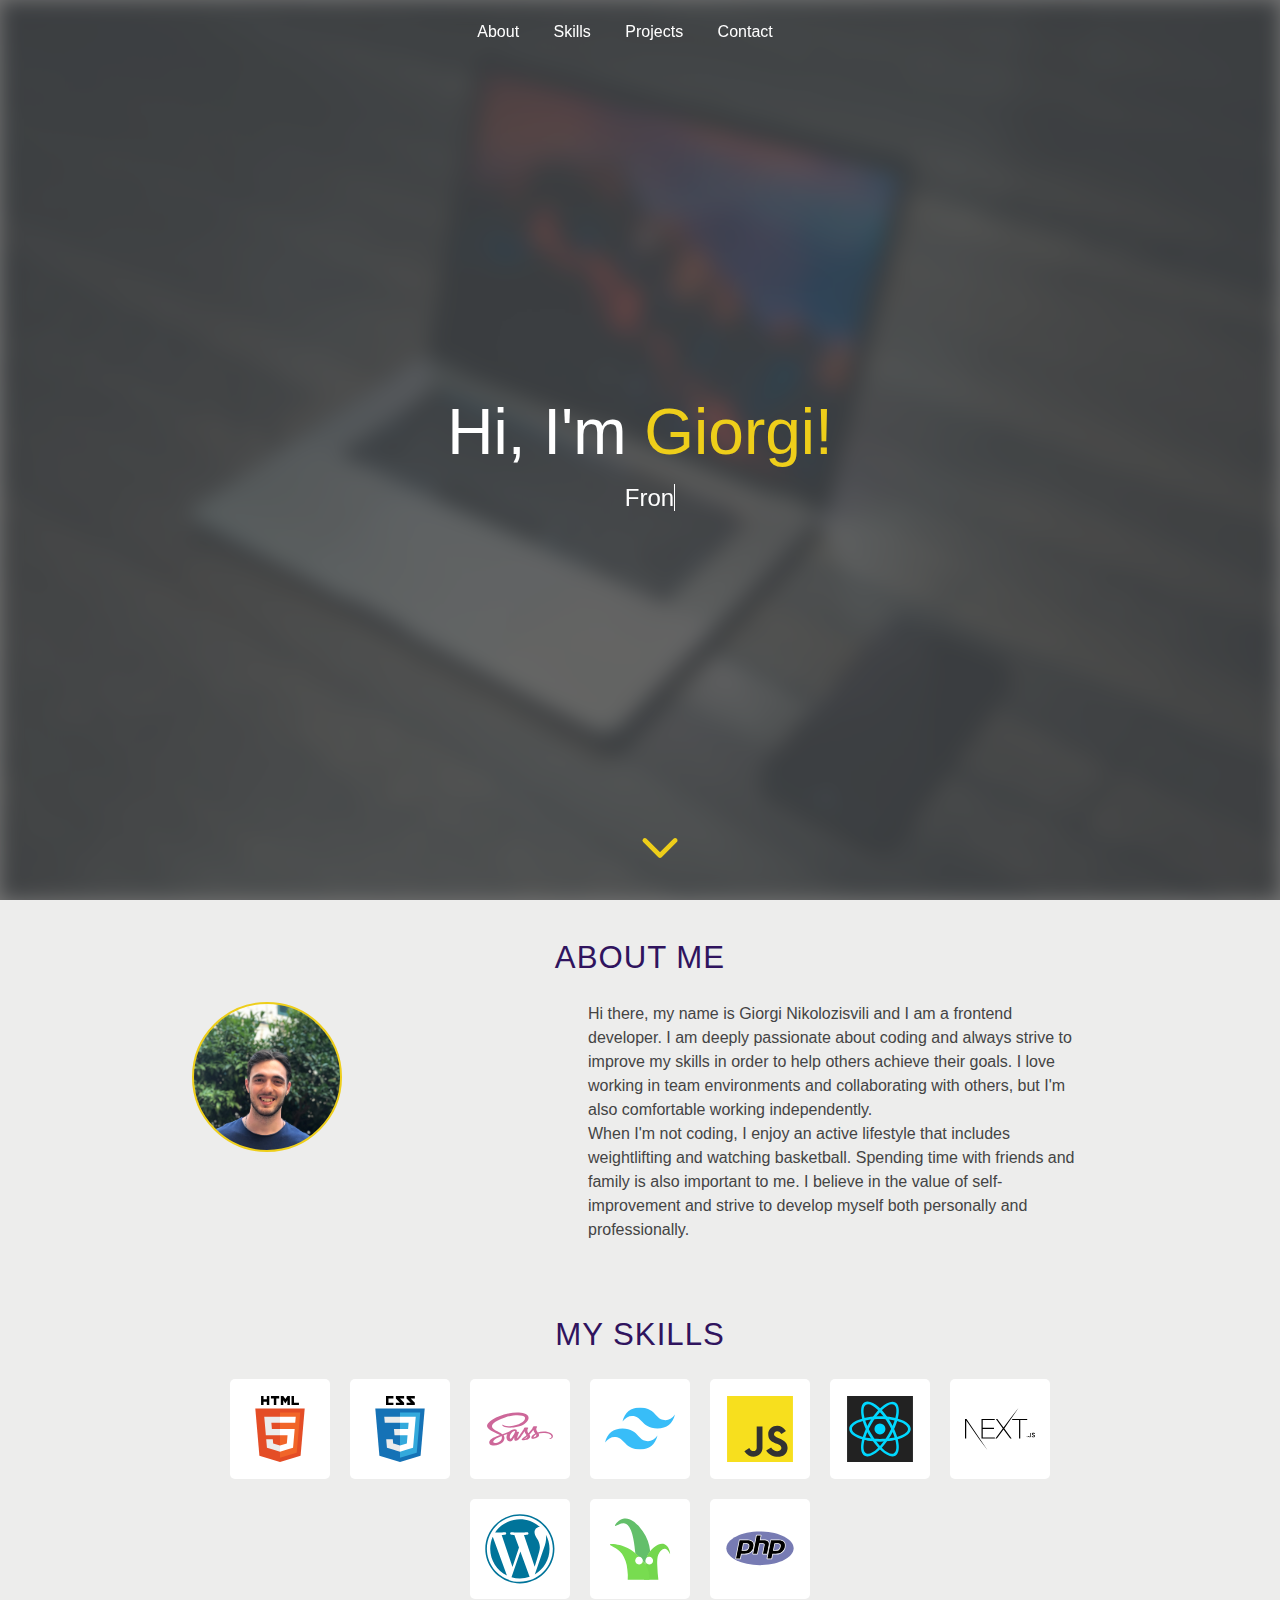
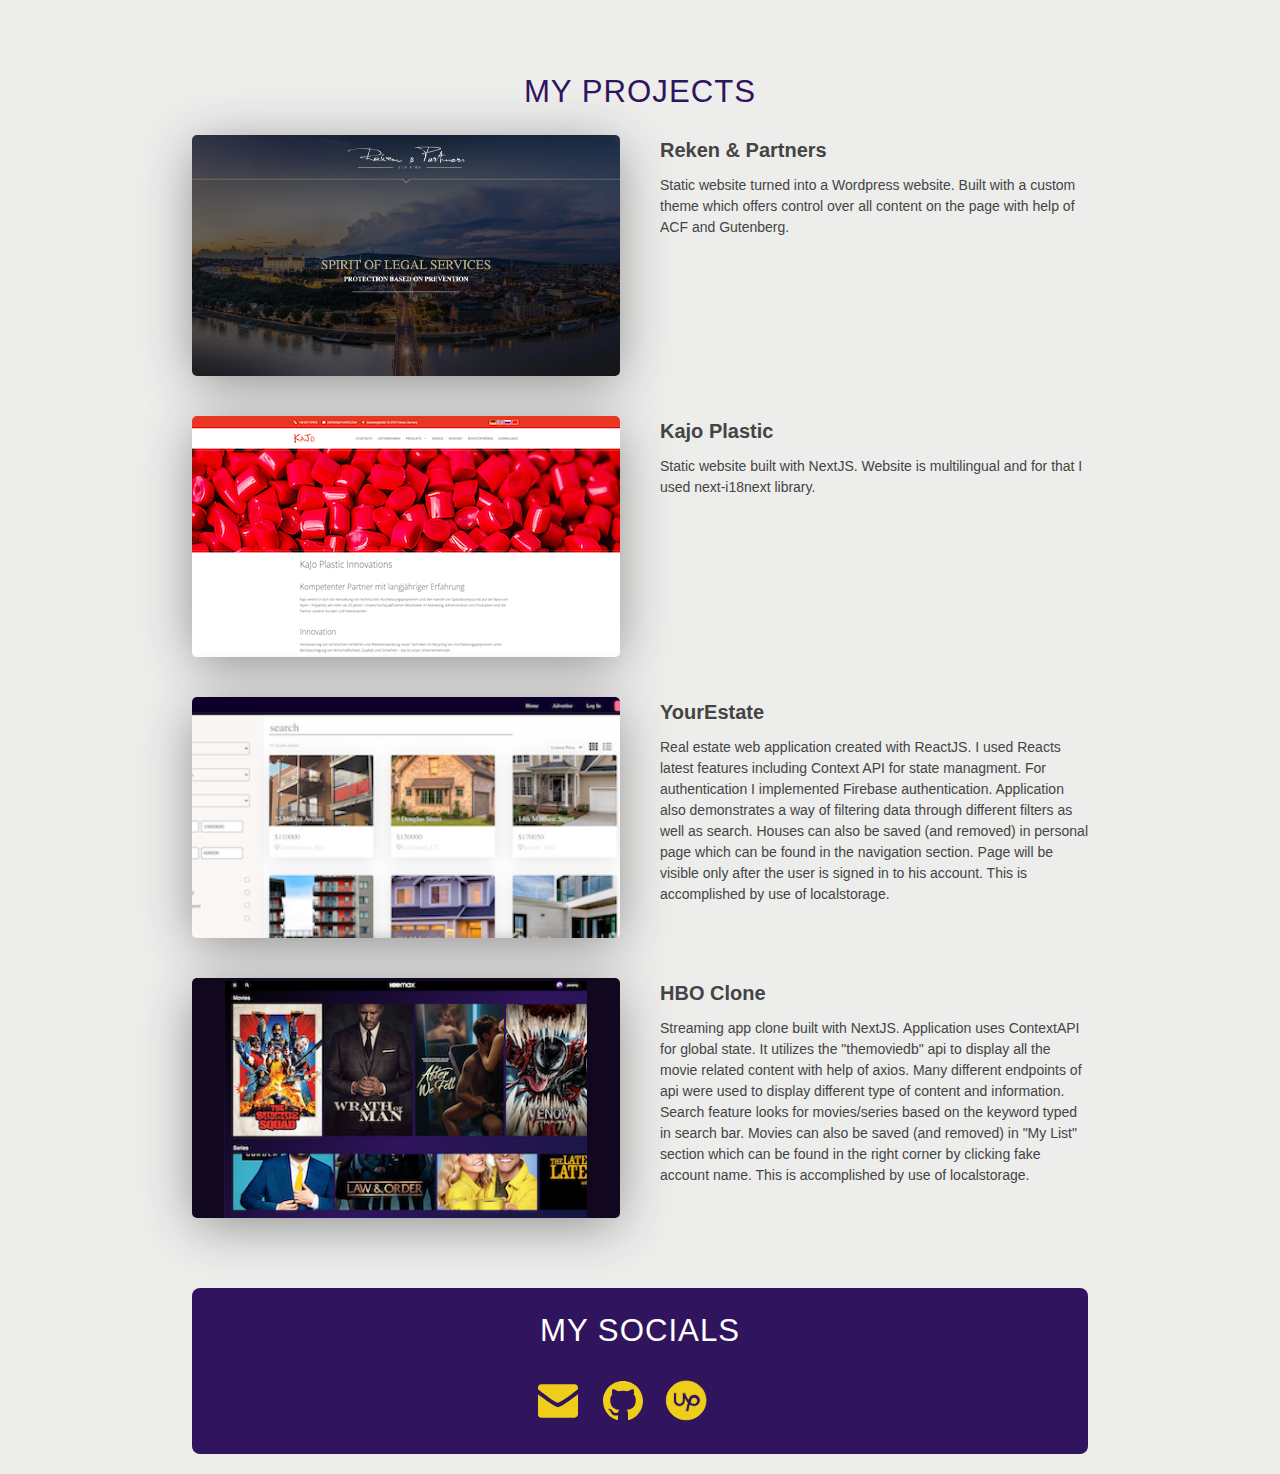
<file: index.html>
<!DOCTYPE html>
<html lang="en">
  <head>
    <meta charset="UTF-8" />
    <meta name="viewport" content="width=device-width,initial-scale=1.0" />
    <title>Giorgi Dev</title>
    <link rel="stylesheet" type="text/css" href="style.css" />
    <link
      rel="stylesheet"
      href="https://pro.fontawesome.com/releases/v5.10.0/css/all.css"
      integrity="sha384-AYmEC3Yw5cVb3ZcuHtOA93w35dYTsvhLPVnYs9eStHfGJvOvKxVfELGroGkvsg+p"
      crossorigin="anonymous"
    />
    <link rel="apple-touch-icon" sizes="180x180" href="apple-touch-icon.png" />
    <link rel="icon" type="image/png" sizes="32x32" href="favicon-32x32.png" />
    <link rel="icon" type="image/png" sizes="16x16" href="favicon-16x16.png" />
    <link rel="manifest" href="/site.webmanifest" />
    <link rel="shortcut icon" type="image/ico" href="favicon.ico" />
  </head>
  <body>
    <div class="wrapper">
      <header class="showcase">
        <div class="navbar">
          <nav>
            <ul>
              <li><a href="#about-me" class="nav-link">About</a></li>
              <li><a href="#skills" class="nav-link">Skills</a></li>
              <li><a href="#projects" class="nav-link">Projects</a></li>
              <li><a href="#contact" class="nav-link">Contact</a></li>
            </ul>
          </nav>
        </div>

        <!-- <div class="react-portfolio-link">
          <a href="https://gionik-portfolio.herokuapp.com/" class="btn">React Portfolio</a>
        </div> -->

        <div class="content">
          <div class="title">
            <h1>Hi, I'm <span class="title-secondery">Giorgi!</span></h1>
          </div>
          <div class="text">
            <h2
              class="typewrite"
              data-period="2000"
              data-type='[ "Front-end Developer.", "React JS Developer.", "Freelancer." ]'
            >
              <span class="wrap"></span>
            </h2>
          </div>
        </div>

        <div class="arrow bounce"></div>

        <div class="header-overlay"></div>
      </header>

      <!-- About ME -->
      <!-- <div class="main-container"> -->
      <section id="about-me" class="block s-container s-container--medium">
        <div class="section-header about-me-header">
          <h2>About Me</h2>
        </div>
        <div class="info-container">
          <div class="portrait"></div>
          <div class="my-info">
            <p>
              Hi there, my name is Giorgi Nikolozisvili and I am a frontend
              developer. I am deeply passionate about coding and always strive
              to improve my skills in order to help others achieve their goals.
              I love working in team environments and collaborating with others,
              but I'm also comfortable working independently.
            </p>
            <p>
              When I'm not coding, I enjoy an active lifestyle that includes
              weightlifting and watching basketball. Spending time with friends
              and family is also important to me. I believe in the value of
              self-improvement and strive to develop myself both personally and
              professionally.
            </p>
          </div>
        </div>
      </section>

      <!-- My Skills -->
      <section id="skills" class="block s-container s-container--medium">
        <div class="section-header skills-header">
          <h2>My Skills</h2>
        </div>
        <div class="skills-list__wrapper">
          <ul class="skills-list">
            <li class="skill">
              <svg
                xmlns="http://www.w3.org/2000/svg"
                xmlns:xlink="http://www.w3.org/1999/xlink"
                viewBox="0 0 63.75 85"
                fill="#fff"
                fill-rule="evenodd"
                stroke="#000"
                stroke-linecap="round"
                stroke-linejoin="round"
              >
                <use xlink:href="#A" x="1.875" y="2.5" />
                <symbol id="A" overflow="visible">
                  <g stroke="none">
                    <path
                      d="M60 15H0l5 57.5L30 80l25-7.5L60 15"
                      fill="#e44d26"
                    />
                    <path
                      d="M7 0v11h3V7h4v4h3V0h-3v4h-4V0zm24 0v11h3V5l2.5 4L39 5v6h3V0h-3l-2.5 3.5L34 0zm13 0v11h9V8h-6V0z"
                      fill="#000"
                    />
                    <path
                      d="M22.366 65.21l-8.214-2.464-.67-7.701-.221-2.545h8l.436 5.009L30 60v7.5zM30 32.5H19.522l.652 7.5H30v7.5h-9.174-8l-.652-7.5-.652-7.5-.652-7.5h8H30z"
                      fill="#ebebeb"
                    />
                    <path
                      d="M51.739 52.5l.435-5 .652-7.5.652-7.5.652-7.5.435-5H30v55l15.179-4.554 5.134-1.54.67-7.701.67-7.701z"
                      fill="#f16529"
                    />
                    <path d="M19 0v3h3.5v8h3V3H29V0z" fill="#000" />
                    <path
                      d="M30 32.5h10.478 8l.652-7.5h-8H30zm9.174 15H30V40h9.826 8l-.652 7.5-.435 5-.221 2.545-.67 7.701-8.214 2.464L30 67.5V60l8.304-2.491.435-5.009z"
                    />
                  </g>
                </symbol>
              </svg>
            </li>
            <li class="skill">
              <svg
                xmlns="http://www.w3.org/2000/svg"
                xmlns:xlink="http://www.w3.org/1999/xlink"
                viewBox="0 0 63.75 85"
                fill="#fff"
                fill-rule="evenodd"
                stroke="#000"
                stroke-linecap="round"
                stroke-linejoin="round"
              >
                <use xlink:href="#B" x="1.875" y="2.5" />
                <symbol id="B" overflow="visible">
                  <g stroke="none">
                    <path
                      d="M60 15H0l5 57.5L30 80l25-7.5L60 15"
                      fill="#1572b6"
                    />
                    <path
                      d="M51.739 52.5l.435-5 .652-7.5.652-7.5.652-7.5.435-5H30v55l15.179-4.554 5.134-1.54.67-7.701.67-7.701z"
                      fill="#33a9dc"
                    />
                    <path
                      d="M22 0h-9v11h9V8h-6V3h6zm13 0v3h-5l5 5v3H25V8h5l-5-5V0zm13 0v3h-5l5 5v3H38V8h5l-5-5V0z"
                      fill="#000"
                    />
                    <path
                      d="M24.933 65.98l-2.567-.77-8.214-2.464-.67-7.701-.221-2.545h8l.436 5.009 2.567.77L30 60v7.5zM11.522 32.5h8 2.5H30V25h-8.63-2.5-8z"
                      fill="#ebebeb"
                    />
                    <path
                      d="M30 60l8.304-2.491.435-5.009.435-5H30V40h9.826l.652-7.5H30V25h11.13 8l-.652 7.5-.652 7.5-.652 7.5-.435 5-.221 2.545-.67 7.701-8.214 2.464L30 67.5V60z"
                    />
                    <path d="M30 47.5h-6.674l-.652-7.5H30z" fill="#ebebeb" />
                  </g>
                </symbol>
              </svg>
            </li>
            <li class="skill">
              <svg
                xmlns="http://www.w3.org/2000/svg"
                xmlns:xlink="http://www.w3.org/1999/xlink"
                viewBox="0 0 170 85"
                fill="#fff"
                fill-rule="evenodd"
                stroke="#000"
                stroke-linecap="round"
                stroke-linejoin="round"
              >
                <use xlink:href="#C" x="5" y="2.5" />
                <symbol id="C" overflow="visible">
                  <path
                    d="M137.773 45.989c-5.582.02-10.433.916-14.495 2.241-1.49-1.968-2.981-3.722-3.244-5.007-.292-1.5-.643-2.416-.292-4.209s1.929-4.345 1.9-4.54-.351-1.111-3.565-1.13-5.991.409-6.312.974-.935 1.851-1.344 3.176c-.555 1.948-6.429 8.904-9.79 12.548-1.081-1.422-2.016-2.669-2.221-3.663-.292-1.5-.643-2.416-.292-4.209s1.929-4.345 1.9-4.54-.351-1.111-3.565-1.13-5.991.409-6.312.974-.672 1.89-1.344 3.176-8.475 12.899-10.521 15.899c-1.052 1.539-1.958 2.767-2.601 3.605 0 0-.029.058-.117.156l-.877 1.111c-.438.546-.906 1.033-1.14 1.033-.175 0-.497-1.403.058-3.312 1.169-4.033 3.945-10.307 3.916-10.522 0-.117.526-1.208-1.812-1.773-2.279-.565-3.098.37-3.302.37s-.351.331-.351.331 2.542-7.053-4.851-7.053c-4.617 0-10.988 3.371-14.145 6.41l-10.755 3.916-5.173 1.89c-.117-.078-.234-.175-.351-.253-8.943-6.371-25.484-10.873-24.782-19.426.263-3.117 1.87-11.301 31.767-21.238 24.607-8.086 44.188-5.845 47.578-.877 4.851 7.092-10.492 20.264-35.917 22.174-9.702.721-14.788-1.773-16.073-2.708-1.344-.974-1.549-1.033-2.046-.838-.818.292-.292 1.169 0 1.676.76 1.325 3.887 3.663 9.177 4.813 4.676 1.013 16.044 1.578 29.809-1.968 15.401-3.975 27.442-15.023 23.906-24.278C96.654.395 73.274-2.703 51.151 2.538 38 5.656 23.738 10.566 13.48 16.957 1.294 24.556-.635 31.161.154 33.928c2.835 9.82 23.146 16.211 31.27 20.946l-1.11.409c-4.062 1.344-19.551 6.742-23.409 12.451-4.384 6.469.701 11.106 4.062 11.73 10.433 1.929 21.159-1.539 26.916-7.268s5.056-13.172 2.396-16.581a.44.44 0 0 0-.117-.117l3.185-1.247c2.075-.818 4.121-1.578 5.874-2.202-.994 1.812-1.724 3.975-2.075 7.092-.438 3.663 1.812 8.417 4.764 10.288 1.315.818 2.864.838 3.858.838 3.449 0 4.998-1.909 6.722-4.17 2.104-2.767 4.004-5.982 4.004-5.982s-2.367 8.69 4.062 8.69c2.338 0 4.705-2.026 5.757-3.059 0 .019.058-.039.175-.175l.38-.409v-.039c.935-1.091 3.039-3.566 6.166-7.677 4.033-5.3 7.92-11.925 7.92-11.925s.351 1.617 1.549 4.306c.701 1.578 2.163 3.312 3.332 4.988-.935.877-1.52 1.364-1.52 1.364l.029.02c-.76.663-1.578 1.383-2.484 2.085-3.185 2.533-6.985 5.436-7.511 6.274-.614.994-.468 1.715.701 2.299.847.429 2.367.487 3.916.429 2.864-.136 4.88-.604 5.874-.896 1.549-.37 3.361-.935 5.056-1.773 3.127-1.539 5.027-3.741 4.851-6.644-.088-1.598-.877-3.195-1.841-4.696.292-.273.555-.545.847-.818 4.939-4.813 8.767-10.093 8.767-10.093s.351 1.617 1.549 4.306c.585 1.364 1.783 2.845 2.835 4.287-4.647 2.513-7.511 5.436-8.534 7.346-1.841 3.546-.409 5.144 2.309 5.514 1.227.175 2.981-.214 4.267-.585 1.637-.351 3.565-.955 5.407-1.851 3.127-1.539 6.137-3.683 5.962-6.586-.088-1.325-.614-2.63-1.344-3.897 3.945-1.091 9.031-1.695 15.518-1.189 13.911 1.091 16.658 6.878 16.132 9.314s-3.448 3.761-4.413 4.17-1.286.546-1.198.838c.117.429.584.409 1.403.331 1.14-.136 7.306-1.968 7.569-6.449.438-5.728-7.745-11.983-22.211-11.925zM30.46 70.111c-4.618 3.351-11.047 4.618-13.823 3.546-2.981-1.15-1.812-6.099 3.858-9.645 3.448-2.163 7.891-4.17 10.842-5.397l2.864-1.15c.205-.078.321-.117.321-.117h0l.701-.292c2.075 5.066.088 9.528-4.764 13.055zm33.608-15.237c-1.607 2.611-4.968 9.294-7.014 8.924-1.753-.312-2.835-5.378-.351-10.385 1.257-2.514 3.916-5.514 5.465-6.683 2.513-1.87 5.29-2.494 5.962-1.734.847.994-3.069 8.242-4.062 9.879zm27.734 8.846c-.672.234-1.315.39-1.607.273-.204-.078.292-.39.292-.39s3.478-2.494 4.851-3.624l2.718-2.319v.253c0 2.981-4.325 4.988-6.254 5.806zm21.392-3.254c-.497-.234-.409-1.013 1.257-3.449.643-.955 2.163-2.553 4.764-4.092.292.624.497 1.227.468 1.793-.029 3.76-4.062 5.163-6.488 5.748z"
                    fill="#cd6799"
                    stroke="none"
                  />
                </symbol>
              </svg>
            </li>
            <li class="skill">
              <svg
                xmlns="http://www.w3.org/2000/svg"
                fill="none"
                viewBox="0 0 54 33"
              >
                <g clip-path="url(#prefix__clip0)">
                  <path
                    fill="#38bdf8"
                    fill-rule="evenodd"
                    d="M27 0c-7.2 0-11.7 3.6-13.5 10.8 2.7-3.6 5.85-4.95 9.45-4.05 2.054.513 3.522 2.004 5.147 3.653C30.744 13.09 33.808 16.2 40.5 16.2c7.2 0 11.7-3.6 13.5-10.8-2.7 3.6-5.85 4.95-9.45 4.05-2.054-.513-3.522-2.004-5.147-3.653C36.756 3.11 33.692 0 27 0zM13.5 16.2C6.3 16.2 1.8 19.8 0 27c2.7-3.6 5.85-4.95 9.45-4.05 2.054.514 3.522 2.004 5.147 3.653C17.244 29.29 20.308 32.4 27 32.4c7.2 0 11.7-3.6 13.5-10.8-2.7 3.6-5.85 4.95-9.45 4.05-2.054-.513-3.522-2.004-5.147-3.653C23.256 19.31 20.192 16.2 13.5 16.2z"
                    clip-rule="evenodd"
                  />
                </g>
                <defs>
                  <clipPath id="prefix__clip0">
                    <path fill="#fff" d="M0 0h54v32.4H0z" />
                  </clipPath>
                </defs>
              </svg>
            </li>
            <li>
              <svg
                xmlns="http://www.w3.org/2000/svg"
                xmlns:xlink="http://www.w3.org/1999/xlink"
                viewBox="0 0 85 85"
                fill="#fff"
                fill-rule="evenodd"
                stroke="#000"
                stroke-linecap="round"
                stroke-linejoin="round"
              >
                <use xlink:href="#Z" x="2.5" y="2.5" />
                <symbol id="Z" overflow="visible">
                  <g stroke="none">
                    <path fill="#f7df1e" d="M0 0h80v80H0z" />
                    <path
                      d="M36 63V37h7v26c0 10-14 16-22 4l6-4c3 6 9 4 9 0zm30-17c-4-5.5-9-3-9 .5C57 52 73.5 51 73.5 63c-.5 14-20 13.5-26 3l6-3.5C58 69.5 66 67 66 63c-.5-7-16-3.5-16-16.5-.5-10 14.5-15.5 21.5-4L66 46"
                      fill="#323232"
                    />
                  </g>
                </symbol>
              </svg>
            </li>
            <li class="skill">
              <svg
                xmlns="http://www.w3.org/2000/svg"
                xmlns:xlink="http://www.w3.org/1999/xlink"
                viewBox="0 0 85 85"
                fill="#fff"
                fill-rule="evenodd"
                stroke="#000"
                stroke-linecap="round"
                stroke-linejoin="round"
              >
                <use xlink:href="#D" x="2.5" y="2.5" />
                <symbol id="D" overflow="visible">
                  <g stroke="none">
                    <path fill="#222" d="M0 0h80v80H0z" />
                    <g fill="#00d8ff">
                      <circle cx="39.937" cy="39.951" r="6.689" />
                      <path
                        d="M2.667 40c0-8.495 16.651-15.333 37.333-15.333S77.334 31.506 77.334 40 60.683 55.334 40 55.334 2.667 48.495 2.667 40zM6 40c0-6.648 15.164-12 34-12s34 5.352 34 12-15.164 12-34 12S6 46.648 6 40z"
                      />
                      <path
                        d="M21.335 7.669c7.357-4.247 21.604 6.753 31.946 24.665s12.744 35.751 5.388 39.998-21.604-6.753-31.946-24.665-12.744-35.751-5.388-39.998zm1.667 2.887C28.759 7.232 40.976 17.688 50.394 34s12.365 32.121 6.608 35.445S39.027 62.313 29.609 46 17.244 13.88 23.002 10.556z"
                      />
                      <path
                        d="M58.669 7.67c7.357 4.247 4.954 22.087-5.388 39.998S28.692 76.581 21.335 72.334s-4.954-22.087 5.388-39.998S51.312 3.423 58.669 7.67zm-1.667 2.887c5.757 3.324 2.81 19.132-6.608 35.445S28.759 72.771 23.002 69.447s-2.81-19.132 6.608-35.445S51.245 7.233 57.002 10.557z"
                      />
                    </g>
                  </g>
                </symbol>
              </svg>
            </li>
            <li class="skill">
              <svg
                height="1509"
                preserveAspectRatio="xMidYMid"
                viewBox="0 0 512 308.883"
                width="2500"
                xmlns="http://www.w3.org/2000/svg"
              >
                <path
                  d="m120.81 80.561h96.568v7.676h-87.716v57.767h82.486v7.675h-82.486v63.423h88.722v7.675h-97.574zm105.22 0h10.26l45.467 63.423 46.473-63.424 63.211-80.56-103.85 150.65 53.515 74.127h-10.663l-48.686-67.462-48.888 67.462h-10.461l53.917-74.128zm118.898 7.676v-7.677h110.048v7.676h-50.699v136.54h-8.852v-136.539zm-344.928-7.677h11.065l152.58 228.323-63.053-84.107-91.338-133.308-.402 133.31h-8.852zm454.084 134.224c-1.809 0-3.165-1.4-3.165-3.212 0-1.81 1.356-3.212 3.165-3.212 1.83 0 3.165 1.401 3.165 3.212s-1.335 3.212-3.165 3.212zm8.698-8.45h4.737c.064 2.565 1.937 4.29 4.693 4.29 3.079 0 4.823-1.854 4.823-5.325v-21.99h4.823v22.011c0 6.252-3.617 9.853-9.603 9.853-5.62 0-9.473-3.493-9.473-8.84zm25.384-.28h4.78c.409 2.953 3.294 4.828 7.45 4.828 3.875 0 6.717-2.005 6.717-4.764 0-2.371-1.809-3.794-5.921-4.764l-4.005-.97c-5.62-1.316-8.181-4.032-8.181-8.602 0-5.54 4.521-9.227 11.303-9.227 6.308 0 10.916 3.686 11.196 8.925h-4.694c-.452-2.867-2.95-4.657-6.567-4.657-3.81 0-6.35 1.833-6.35 4.635 0 2.22 1.635 3.493 5.683 4.441l3.423.841c6.373 1.488 9 4.075 9 8.753 0 5.95-4.607 9.68-11.97 9.68-6.89 0-11.52-3.558-11.864-9.12z"
                />
              </svg>
            </li>
            <li class="skill">
              <svg
                xmlns="http://www.w3.org/2000/svg"
                xmlns:xlink="http://www.w3.org/1999/xlink"
                viewBox="0 0 124 124"
                fill="#fff"
                fill-rule="evenodd"
                stroke="#000"
                stroke-linecap="round"
                stroke-linejoin="round"
              >
                <use xlink:href="#E" x=".5" y=".5" />
                <symbol id="E" overflow="visible">
                  <path
                    d="M8.708 61.26c0 20.802 12.089 38.779 29.619 47.298L13.258 39.872c-2.916 6.536-4.55 13.769-4.55 21.388zm88.032-2.652c0-6.495-2.333-10.993-4.334-14.494-2.664-4.329-5.161-7.995-5.161-12.324 0-4.831 3.664-9.328 8.825-9.328.233 0 .454.029.681.042-9.35-8.566-21.807-13.796-35.489-13.796-18.36 0-34.513 9.42-43.91 23.688l3.382.063c5.497 0 14.006-.667 14.006-.667 2.833-.167 3.167 3.994.337 4.329 0 0-2.847.335-6.015.501L48.2 93.547l11.501-34.493-8.188-22.434c-2.83-.166-5.511-.501-5.511-.501-2.832-.166-2.5-4.496.332-4.329 0 0 8.679.667 13.843.667 5.496 0 14.006-.667 14.006-.667 2.835-.167 3.168 3.994.337 4.329 0 0-2.853.335-6.015.501l18.992 56.494 5.242-17.517c2.272-7.269 4.001-12.49 4.001-16.989zm-34.556 7.249l-15.768 45.819a52.55 52.55 0 0 0 14.846 2.141 52.5 52.5 0 0 0 17.452-2.979c-.141-.225-.269-.464-.374-.724zm45.192-29.811c.226 1.674.354 3.471.354 5.404 0 5.333-.996 11.328-3.996 18.824l-16.053 46.413c15.624-9.111 26.133-26.038 26.133-45.426.001-9.137-2.333-17.729-6.438-25.215zM61.262 0C27.483 0 0 27.481 0 61.26s27.483 61.263 61.262 61.263 61.265-27.48 61.265-61.263S95.04 0 61.262 0zm0 119.715c-32.23 0-58.453-26.223-58.453-58.455S29.031 2.809 61.262 2.809s58.45 26.221 58.45 58.451-26.221 58.455-58.45 58.455z"
                    fill="#00749a"
                    fill-rule="nonzero"
                    stroke="none"
                  />
                </symbol>
              </svg>
            </li>
            <li>
              <svg
                width="32"
                height="32"
                viewBox="0 0 32 32"
                xmlns="http://www.w3.org/2000/svg"
              >
                <path
                  fill="#63bf6a"
                  d="M4.574 5.463c.262.4 2.5-1.608 4.454-1.161c2.061.472 4.014 3.724 4.848 13.7a40.18 40.18 0 0 1 3.541 3.61q.53.614 1.013 1.22a11.847 11.847 0 0 1 .229-1.4a12.3 12.3 0 0 1 1.981-4.4A19.151 19.151 0 0 0 17.272 7.9c-1.03-1.445-4.6-6.478-8.546-5.843c-2.544.408-4.426 2.997-4.152 3.406"
                />
                <path
                  fill="#74d74d"
                  d="M24.4 30a69.25 69.25 0 0 1-.5-6.449c-.094-3.232.1-4.541.9-5.756c.193-.295 1.288-1.975 2.58-1.863c1.466.128 2.213 2.414 2.362 2.337c.175-.09-.36-3.543-2.532-4.431c-2.6-1.063-6.312 2.07-7.8 5.154a12.223 12.223 0 0 0-.857 2.81a32.555 32.555 0 0 0-.71 8.2Z"
                />
                <path
                  fill="#78dc50"
                  d="M2.238 13.935c.145-.447 2.468-.259 4.54.293c2.5.666 7 2.344 11.651 8.606A12.544 12.544 0 0 1 20.279 30h-9.893a21.875 21.875 0 0 0-.175-4.62a14.9 14.9 0 0 0-2.459-7.158c-2.311-3.063-5.697-3.722-5.514-4.287"
                />
                <path
                  fill="#fff"
                  d="M17.3 21.323a1.753 1.753 0 1 1-.513-1.24a1.748 1.748 0 0 1 .513 1.24m4.675 0a1.753 1.753 0 1 1-.513-1.24a1.748 1.748 0 0 1 .513 1.24"
                />
              </svg>
            </li>
            <li>
              <svg
                xmlns="http://www.w3.org/2000/svg"
                height="64"
                viewBox="0 0 32 32"
                width="64"
              >
                <defs>
                  <clipPath id="E">
                    <path
                      d="M11.52 162C11.52 81.677 135.307 16.56 288 16.56S564.48 81.677 564.48 162 440.693 307.44 288 307.44 11.52 242.322 11.52 162"
                    />
                  </clipPath>
                  <radialGradient
                    cx="0"
                    cy="0"
                    fx="0"
                    fy="0"
                    gradientTransform="matrix(363.05789,0,0,-363.05789,177.52002,256.30713)"
                    gradientUnits="userSpaceOnUse"
                    id="B"
                    r="1"
                    spreadMethod="pad"
                  >
                    <stop offset="0" stop-color="#aeb2d5" />
                    <stop offset=".3" stop-color="#aeb2d5" />
                    <stop offset=".75" stop-color="#484c89" />
                    <stop offset="1" stop-color="#484c89" />
                  </radialGradient>
                  <clipPath id="F"><path d="M0 324h576V0H0v324z" /></clipPath>
                  <clipPath id="G"><path d="M0 324h576V0H0v324z" /></clipPath>
                </defs>
                <g transform="matrix(.05787 0 0 -.057079 -.666665 24.945283)">
                  <g clip-path="url(#A)">
                    <path
                      d="M11.52 162C11.52 81.677 135.307 16.56 288 16.56S564.48 81.677 564.48 162 440.693 307.44 288 307.44 11.52 242.322 11.52 162"
                      fill="url(#B)"
                    />
                  </g>
                  <g clip-path="url(#C)">
                    <path
                      d="M288 27.36c146.73 0 265.68 60.28 265.68 134.64S434.73 296.64 288 296.64 22.32 236.36 22.32 162 141.27 27.36 288 27.36"
                      fill="#777bb3"
                    />
                  </g>
                  <g clip-path="url(#D)">
                    <path
                      d="M161.734 145.307c12.065 0 21.072 2.225 26.77 6.61 5.638 4.34 9.532 11.862 11.573 22.353 1.903 9.806 1.178 16.653-2.154 20.348-3.407 3.774-10.773 5.688-21.893 5.688h-19.28l-10.69-55h15.673zM98.67 77.557c-.895 0-1.745.4-2.314 1.092a3 3 0 0 0-.63 2.48l28.328 145.75a3 3 0 0 0 2.945 2.427h61.054c19.188 0 33.47-5.2 42.447-15.487 9.025-10.33 11.812-24.772 8.283-42.92-1.436-7.394-3.906-14.26-7.34-20.41-3.44-6.155-7.984-11.85-13.51-16.93-6.616-6.192-14.104-10.682-22.236-13.324-8.003-2.607-18.28-3.93-30.548-3.93h-24.722l-7.06-36.322a3 3 0 0 0-2.944-2.428H98.67z"
                    />
                    <path
                      d="M159.224 197.307h16.808c13.42 0 18.083-2.945 19.667-4.7 2.628-2.914 3.124-9.058 1.435-17.767-1.898-9.75-5.416-16.663-10.458-20.545-5.162-3.974-13.554-5.988-24.94-5.988H149.7l9.523 49zm28.83 35H127a6 6 0 0 1-5.889-4.855L92.783 81.7a6 6 0 0 1 5.889-7.144h31.75a6 6 0 0 1 5.89 4.855l6.588 33.895h22.25c12.582 0 23.174 1.372 31.48 4.077 8.54 2.775 16.4 7.48 23.354 13.984 5.752 5.292 10.5 11.232 14.08 17.657s6.17 13.594 7.668 21.302c3.715 19.104.697 34.402-8.97 45.466-9.572 10.958-24.614 16.514-44.706 16.514m-45.633-90h19.313c12.8 0 22.336 2.41 28.6 7.234s10.492 12.875 12.688 24.157c2.1 10.832 1.144 18.476-2.87 22.93s-12.06 6.68-24.12 6.68h-21.754l-11.856-61m45.633 84c18.367 0 31.766-4.82 40.188-14.46s10.957-23.098 7.597-40.375c-1.383-7.117-3.722-13.624-7.015-19.52s-7.602-11.293-12.922-16.184c-6.34-5.933-13.383-10.16-21.133-12.68-7.75-2.525-17.62-3.782-29.62-3.782h-27.196l-7.53-38.75h-31.75L127 226.307h61.055"
                      fill="#fff"
                    />
                    <path
                      d="M311.583 116.307c-.896 0-1.745.4-2.314 1.092s-.802 1.6-.63 2.48l12.53 64.49c1.192 6.133.898 10.535-.827 12.395-1.056 1.137-4.228 3.044-13.607 3.044h-22.702l-15.755-81.072a3 3 0 0 0-2.945-2.428h-31.5a3 3 0 0 0-2.945 3.572l28.328 145.75a3 3 0 0 0 2.945 2.427h31.5a3 3 0 0 0 2.945-3.572l-6.836-35.178h24.422c18.605 0 31.22-3.28 38.57-10.028 7.5-6.884 9.827-17.89 6.947-32.72l-13.18-67.825a3 3 0 0 0-2.945-2.428h-32z"
                    />
                    <path
                      d="M293.66 271.057h-31.5a6 6 0 0 1-5.89-4.855l-28.328-145.75a6 6 0 0 1 5.89-7.144h31.5a6 6 0 0 1 5.89 4.855l15.283 78.645h20.23c9.363 0 11.328-2 11.407-2.086.568-.61 1.315-3.44.082-9.78l-12.53-64.49a6 6 0 0 1 5.89-7.144h32a6 6 0 0 1 5.89 4.855l13.18 67.825c3.093 15.92.447 27.864-7.86 35.5-7.928 7.28-21.208 10.82-40.6 10.82h-20.784l6.143 31.605a6 6 0 0 1-5.89 7.145m0-6l-7.53-38.75h28.062c17.657 0 29.836-3.082 36.54-9.238s8.71-16.14 6.032-29.938l-13.18-67.824h-32l12.53 64.488c1.426 7.336.902 12.34-1.574 15.008s-7.746 4.004-15.805 4.004H281.56l-16.226-83.5h-31.5l28.328 145.75h31.5"
                      fill="#fff"
                    />
                    <path
                      d="M409.55 145.307c12.065 0 21.072 2.225 26.77 6.61 5.638 4.34 9.532 11.86 11.574 22.353 1.903 9.806 1.178 16.653-2.155 20.348-3.407 3.774-10.773 5.688-21.893 5.688h-19.28l-10.69-55h15.673zm-63.062-67.75c-.895 0-1.745.4-2.314 1.092a3 3 0 0 0-.631 2.48l28.328 145.75a3 3 0 0 0 2.946 2.427h61.053c19.19 0 33.47-5.2 42.448-15.487 9.025-10.33 11.81-24.77 8.283-42.92-1.438-7.394-3.907-14.26-7.342-20.41-3.44-6.155-7.984-11.85-13.51-16.93-6.616-6.192-14.104-10.682-22.236-13.324-8.003-2.607-18.28-3.93-30.548-3.93H388.24l-7.057-36.322a3 3 0 0 0-2.946-2.428h-31.75z"
                    />
                    <path
                      d="M407.04 197.307h16.808c13.42 0 18.083-2.945 19.667-4.7 2.63-2.914 3.125-9.058 1.435-17.766-1.898-9.75-5.417-16.664-10.458-20.546-5.162-3.974-13.554-5.988-24.94-5.988h-12.033l9.522 49zm28.83 35h-61.054a6 6 0 0 1-5.889-4.855L340.6 81.7a6 6 0 0 1 5.889-7.144h31.75a6 6 0 0 1 5.89 4.855l6.587 33.895h22.25c12.582 0 23.174 1.372 31.48 4.077 8.54 2.775 16.4 7.48 23.356 13.986 5.752 5.29 10.488 11.23 14.078 17.655s6.17 13.594 7.668 21.302c3.715 19.105.697 34.403-8.97 45.467-9.572 10.957-24.613 16.513-44.706 16.513m-45.632-90h19.312c12.8 0 22.336 2.41 28.6 7.234s10.492 12.875 12.688 24.157c2.102 10.832 1.145 18.476-2.87 22.93s-12.06 6.68-24.12 6.68h-21.754l-11.855-61m45.632 84c18.367 0 31.766-4.82 40.188-14.46s10.957-23.098 7.597-40.375c-1.383-7.117-3.722-13.624-7.015-19.52s-7.602-11.293-12.922-16.184c-6.34-5.933-13.383-10.16-21.133-12.68-7.75-2.525-17.62-3.782-29.62-3.782h-27.196l-7.53-38.75h-31.75l28.328 145.75h61.054"
                      fill="#fff"
                    />
                  </g>
                </g>
              </svg>
            </li>
          </ul>
        </div>
      </section>

      <!-- My Projects -->
      <section id="projects" class="block s-container s-container--medium">
        <div class="section-header projects-header">
          <h2>My Projects</h2>
        </div>
        <div class="my-projects">
          <div class="project">
            <div class="project-col--1">
              <div class="project-img-wrapper">
                <img class="project-img reken-project" src="img/reken.jpg" />
                <a
                  class="project-link"
                  href="https://reken.sk/"
                  target="_blank"
                ></a>
              </div>
            </div>
            <div class="project-col--2">
              <a href="https://reken.sk/" target="_blank"
                ><h3>Reken & Partners</h3></a
              >
              <p>
                Static website turned into a Wordpress website. Built with a
                custom theme which offers control over all content on the page
                with help of ACF and Gutenberg.
              </p>
            </div>
          </div>
          <div class="project">
            <div class="project-col--1">
              <div class="project-img-wrapper">
                <img
                  class="project-img reken-project"
                  src="img/kajo-plastic.png"
                />
                <a
                  class="project-link"
                  href="https://www.kajo-plastic.com/de"
                  target="_blank"
                ></a>
              </div>
            </div>
            <div class="project-col--2">
              <a href="https://www.kajo-plastic.com/de" target="_blank"
                ><h3>Kajo Plastic</h3></a
              >
              <p>
                Static website built with NextJS. Website is multilingual and
                for that I used next-i18next library.
              </p>
            </div>
          </div>
          <div class="project">
            <div class="project-col--1">
              <div class="project-img-wrapper">
                <img
                  class="project-img yourestate-project"
                  src="img/yourestate-project.jpg"
                />
                <a
                  class="project-link"
                  href="https://findyourestate.netlify.app/"
                  target="_blank"
                ></a>
              </div>
            </div>
            <div class="project-col--2">
              <a href="https://findyourestate.netlify.app/" target="_blank"
                ><h3>YourEstate</h3></a
              >
              <p>
                Real estate web application created with ReactJS. I used Reacts
                latest features including Context API for state managment. For
                authentication I implemented Firebase authentication.
                Application also demonstrates a way of filtering data through
                different filters as well as search. Houses can also be saved
                (and removed) in personal page which can be found in the
                navigation section. Page will be visible only after the user is
                signed in to his account. This is accomplished by use of
                localstorage.
              </p>
            </div>
          </div>
          <div class="project">
            <div class="project-col--1">
              <div class="project-img-wrapper">
                <img
                  class="project-img streaming-project"
                  src="img/streamingapp.jpg"
                />
                <a
                  class="project-link"
                  href="https://hbostreamingapp.netlify.app/"
                  target="_blank"
                ></a>
              </div>
            </div>
            <div class="project-col--2">
              <a href="https://hbostreamingapp.netlify.app/" target="_blank"
                ><h3>HBO Clone</h3></a
              >
              <p>
                Streaming app clone built with NextJS. Application uses
                ContextAPI for global state. It utilizes the "themoviedb" api to
                display all the movie related content with help of axios. Many
                different endpoints of api were used to display different type
                of content and information. Search feature looks for
                movies/series based on the keyword typed in search bar. Movies
                can also be saved (and removed) in "My List" section which can
                be found in the right corner by clicking fake account name. This
                is accomplished by use of localstorage.
              </p>
            </div>
          </div>
        </div>
      </section>
      <!-- 2 -->
      <!-- </div> -->

      <!-- Contact -->
      <section id="contact" class="block s-container s-container--medium">
        <div class="content-wrapper">
          <div class="section-header contact-header">
            <h2>My Socials</h2>
          </div>
          <!-- <div class="contact-subheader">
            <h2>Lets make something happen toghether!</h2>
          </div> -->
          <div class="social-media">
            <a href="mailto:gio97niko@gmail.com" author="iconfinder.com"
              ><img src="img/email.svg" title="Email" width="40" height="40"
            /></a>
            <a
              href="https://github.com/gionik97"
              target="_blank"
              author="iconfinder.com"
              ><img src="img/github.svg" title="github" width="40" height="40"
            /></a>
            <a
              class="upwork-icon"
              href="https://www.upwork.com/o/profiles/users/_~01cff804023559dfd3/"
              target="_blank"
              author="iconfinder.com"
              ><img src="img/upwork.svg" title="upwork" width="45" height="45"
            /></a>
            <a
              class="linkedin-icon"
              href="https://www.linkedin.com/in/giorgi-nikolozisvili-15a280197/"
              target="_blank"
              author="iconfinder.com"
              ><i class="fab fa-linkedin"></i
            ></a>
          </div>
        </div>
      </section>
    </div>
    <script src="https://ajax.googleapis.com/ajax/libs/jquery/3.3.1/jquery.min.js"></script>
    <script src="script.js"></script>
  </body>
</html>
</file>
<file: style.css>
* {
  -webkit-box-sizing: border-box;
  box-sizing: border-box;
}

:root {
  --primary-color: #444;
  --secondery-color: #eece1a;
  --third-color: #ededec;
}

html {
  height: 100%;
}

body {
  width: 100%;
  background-color: var(--third-color);
  margin: 0;
  padding: 0;
  font-family: "Segoe UI", Tahoma, Geneva, Verdana, sans-serif;
  line-height: 1.5;
  color: white;
  display: flex;
  flex-direction: column;

  /* background: linear-gradient(-45deg, #e1dada, #bdcad9);
	background-color: #f1f2f6;
	background-image: linear-gradient(315deg, #f1f2f6 0%, #c9c6c6 74%);
	background-size: 400% 400%;
	animation: gradient 15s ease infinite; */
}

.s-container {
  max-width: 1160px;
  width: 100%;
  margin-left: auto;
  margin-right: auto;
  padding-left: 15px;
  padding-right: 15px;
  position: relative;
}

.s-container--medium {
  max-width: 926px;
}

/* .s-container--small {
	max-width: 1100px;
}

.s-container--xsmall {
	max-width: 1100px;
} */

.wrapper {
  flex: 1 0 auto;
}

/* HEADING */

.showcase {
  overflow: hidden;
}

.showcase:after {
  content: "";
  height: 100vh;
  width: 100%;
  background-image: url(img/background.jpg);
  background-size: cover;
  background-repeat: no-repeat;
  background-position: center;
  display: block;
  background-attachment: fixed;
  -webkit-transition: all 300ms ease-in-out;
  -o-transition: all 300ms ease-in-out;
  transition: all 300ms ease-in-out;
}

.showcase:hover:after {
  filter: url('data:image/svg+xml;charset=utf-8,<svg xmlns="http://www.w3.org/2000/svg"><filter id="filter"><feGaussianBlur stdDeviation="10" /></filter></svg>#filter');
  filter: blur(10px);
  -webkit-filter: blur(10px);
  -webkit-transition: all 300ms ease-in-out;
  -o-transition: all 300ms ease-in-out;
  transition: all 300ms ease-in-out;
}

.header-overlay {
  width: 100vw;
  height: 100vh;
  position: absolute;
  top: 0;
  left: 0;
  background-color: var(--primary-color);
  z-index: 1;
  opacity: 0.7;
  -ms-filter: "progid:DXImageTransform.Microsoft.Alpha(Opacity=70)";
}

.navbar {
  display: -webkit-box;
  display: -ms-flexbox;
  display: flex;
  -webkit-box-pack: center;
  -ms-flex-pack: center;
  justify-content: center;
}

nav {
  position: absolute;
  z-index: 3;
  padding: 20px 10px;
  filter: url('data:image/svg+xml;charset=utf-8,<svg xmlns="http://www.w3.org/2000/svg"><filter id="filter"><feGaussianBlur stdDeviation="2" /></filter></svg>#filter');
  filter: blur(2px);
  -webkit-filter: blur(2px);
}

nav ul li {
  display: inline;
  padding-right: 30px;
}

.nav-link {
  display: inline-block;
  position: relative;
  text-decoration: none;
  color: white;
}

.nav-link::before {
  content: "";
  position: absolute;
  top: calc(100% + 2px);
  right: 0;
  display: block;
  height: 2px;
  background-color: var(--secondery-color);
  transition: all 0.25s ease-in;
  width: 0%;
}

.nav-link:hover {
  color: var(--secondery-color);
}

.nav-link:hover::before {
  width: 100%;
  left: 0;
}

.arrow {
  position: absolute;
  z-index: 2;
  bottom: 2rem;
  left: 50%;
  width: 40px;
  height: 40px;

  /**
	 * Dark Arrow Down
	 */
  background-image: url("data:image/svg+xml,%3Csvg fill='%23eece1a' height='64px' width='64px' version='1.1' id='Layer_1' xmlns='http://www.w3.org/2000/svg' xmlns:xlink='http://www.w3.org/1999/xlink' viewBox='-33 -33 396.00 396.00' xml:space='preserve' stroke='%23eece1a' stroke-width='16.5' transform='matrix(1, 0, 0, 1, 0, 0)rotate(0)'%3E%3Cg id='SVGRepo_bgCarrier' stroke-width='0'/%3E%3Cg id='SVGRepo_tracerCarrier' stroke-linecap='round' stroke-linejoin='round' stroke='%23CCCCCC' stroke-width='0.66'/%3E%3Cg id='SVGRepo_iconCarrier'%3E%3Cpath id='XMLID_225_' d='M325.607,79.393c-5.857-5.857-15.355-5.858-21.213,0.001l-139.39,139.393L25.607,79.393 c-5.857-5.857-15.355-5.858-21.213,0.001c-5.858,5.858-5.858,15.355,0,21.213l150.004,150c2.813,2.813,6.628,4.393,10.606,4.393 s7.794-1.581,10.606-4.394l149.996-150C331.465,94.749,331.465,85.251,325.607,79.393z'/%3E%3C/g%3E%3C/svg%3E");
  background-size: contain;
}

.bounce {
  animation: bounce 2s infinite;
}

@keyframes bounce {
  0%,
  20%,
  50%,
  80%,
  100% {
    transform: translateY(0);
  }
  40% {
    transform: translateY(-30px);
  }
  60% {
    transform: translateY(-15px);
  }
}

/* .react-portfolio-link {
	position: absolute;
  	z-index: 3;	
  	top: 20px;
	right: 15px;
	filter: url('data:image/svg+xml;charset=utf-8,<svg xmlns="http://www.w3.org/2000/svg"><filter id="filter"><feGaussianBlur stdDeviation="2" /></filter></svg>#filter');
 	filter: blur(2px);
 	-webkit-filter: blur(2px);
}

.react-portfolio-link .btn {
	cursor: pointer;
	border-radius: 5px;
	padding: 5px 10px;
	font-size: 13.5px;
	letter-spacing: 1px;
	background-color: #009d35;
	text-decoration: none;
	color: white;
}

.react-portfolio-link .btn:hover {
	background-color: #01802e;
	-o-transition:.2s;
    -ms-transition:.2s;
    -moz-transition:.2s;
    -webkit-transition:.2s;
} */

.content {
  position: absolute;
  z-index: 2;
  display: -webkit-box;
  display: -ms-flexbox;
  display: flex;
  -webkit-box-orient: vertical;
  -webkit-box-direction: normal;
  -ms-flex-direction: column;
  flex-direction: column;
  -webkit-box-pack: center;
  -ms-flex-pack: center;
  justify-content: center;
  align-items: center;
  height: 100vh;
  width: 100%;
  -webkit-transition: all;
  -o-transition: all;
  transition: all;
  filter: url('data:image/svg+xml;charset=utf-8,<svg xmlns="http://www.w3.org/2000/svg"><filter id="filter"><feGaussianBlur stdDeviation="2" /></filter></svg>#filter');
  filter: blur(2px);
  -webkit-filter: blur(2px);
}

.showcase:hover .content,
.showcase:hover nav,
.showcase:hover .react-portfolio-link {
  filter: url('data:image/svg+xml;charset=utf-8,<svg xmlns="http://www.w3.org/2000/svg"><filter id="filter"><feGaussianBlur stdDeviation="0" /></filter></svg>#filter');
  filter: blur(0px);
  -webkit-filter: blur(0px);
  -webkit-transition: all 1000ms ease-in-out;
  -o-transition: all 1000ms ease-in-out;
  transition: all 1000ms ease-in-out;
}

.content .title {
  font-size: 32px;
  font-size: 2rem;
}

.content .title h1 {
  color: white;
}

.content .text {
  padding-left: 20px;
  font-size: 16px;
  font-size: 1rem;
}

.content .text h2 {
  color: white;
}

h1,
h2,
h3,
p,
ul {
  margin: 0;
  padding: 0;
  font-weight: 400;
}

h1,
h2,
h3,
h4,
h5 {
  color: #30145e;
}

.title-secondery {
  color: var(--secondery-color);
}

.section-header {
  color: var(--primary-color);
  font-size: 1.3rem;
  letter-spacing: 1px;
  text-transform: uppercase;
  padding-bottom: 20px;
  text-align: center;
}

.block {
  padding-top: 35px;
  padding-bottom: 35px;
}

/* @keyframes gradient {
	0% {
		background-position: 0% 50%;
	}
	50% {
		background-position: 100% 50%;
	}
	100% {
		background-position: 0% 50%;
	}
} */

/* ABOUT ME */

#about-me {
  background-color: var(--third-color);
  color: var(--primary-color);
}

.info-container {
  display: -webkit-box;
  display: -ms-flexbox;
  display: flex;
  gap: 40px;
  -ms-flex-pack: distribute;
  justify-content: space-between;
}

.portrait {
  width: 150px;
  height: 150px;
  border: 2px solid var(--secondery-color);
  border-radius: 50%;
  background-image: url(img/mypic1.jpg);
  background-size: cover;
  background-repeat: no-repeat;
  background-position: center;
}

.my-info {
  max-width: 500px;
}

/* MY SKILLS */

#skills {
  background-color: var(--third-color);
  color: var(--primary-color);
}

.skills-list__wrapper {
  font-size: 18px;
}

.skills-list__wrapper .skills-list {
  display: flex;
  justify-content: center;
  flex-wrap: wrap;
  gap: 20px;
  padding: 0;
}

.skills-list__wrapper .skills-list li {
  display: flex;
  justify-content: center;
  align-items: center;
  height: 100px;
  width: 100px;
  background: white;
  padding: 15px;
  border-radius: 5px;
}

.skills-list__wrapper ul li svg {
  width: 100%;
  height: 100%;
}

/* MY PROJECTS */

#projects {
  color: var(--primary-color);
}

.my-projects {
  position: relative;
  border-radius: 10px;
  -ms-filter: "progid:DXImageTransform.Microsoft.Alpha(Opacity=80)";
  display: -ms-grid;
  display: grid;
  -ms-grid-columns: (1fr) [3];
  grid-template-columns: repeat(1, minmax(0, 1fr));
  grid-gap: 40px;
}

.project {
  position: relative;
  display: flex;
  gap: 40px;
}

.project-col--1 {
  width: 50%;
}

.project-col--2 {
  width: 50%;
}

.project-col--2 h3 {
  font-weight: 700;
  font-size: 20px;
  padding-bottom: 10px;
  color: var(--primary-color);
  transition: all 0.4s ease-in-out;
}

.project-col--2 a {
  display: inline-block;
  text-decoration: none;
  position: relative;
}

.project-col--2 a::before {
  content: "";
  position: absolute;
  top: calc(100% - 10px);
  right: 0;
  display: block;
  height: 2px;
  background-color: #30145e;
  transition: all 0.25s ease-in;
  width: 0%;
}

.project-col--2 h3:hover {
  color: #30145e;
}

.project-col--2 a:hover::before {
  width: 100%;
  left: 0;
}

.project-col--2 p {
  font-size: 14px;
}

.project-img-wrapper {
  position: relative;
  aspect-ratio: 16 / 9;
  overflow: hidden;
  border-radius: 5px;
  -webkit-box-shadow: 0 9px 54px -4px rgb(136, 136, 136);
  -moz-box-shadow: 0 9px 54px -4px rgba(136, 136, 136);
  box-shadow: 0 9px 54px -4px rgba(136, 136, 136);
}

.project-img {
  width: 100%;
  height: 100%;
  object-fit: cover;
  transition: all 0.4s ease-in-out;
}

.project-img-wrapper:hover .project-img {
  scale: 1.1;
}

.project-link {
  position: absolute;
  top: 0;
  bottom: 0;
  left: 0;
  right: 0;
  cursor: pointer;
}

.projects-page {
  margin-top: 30px;
  margin-bottom: 30px;
}

.projects-page a {
  font-size: 18px;
  color: var(--primary-color);
}

/* CONTACT */

#contact {
  color: var(--secondery-color);
  text-align: center;
  margin-bottom: 20px;
  padding-bottom: 0;
}

.content-wrapper {
  background-color: #30145e;
  border-radius: 8px;
  padding-top: 20px;
  padding-bottom: 20px;
}

.contact-header h2 {
  color: white;
}

.contact-subheader {
  font-weight: 400;
  font-size: 12.8px;
  font-size: 0.8rem;
  color: white;
  max-width: 500px;
  margin: 0 auto;
}

.social-media {
  margin-top: 20px;
  display: -webkit-box;
  display: -ms-flexbox;
  display: flex;
  -webkit-box-align: center;
  -ms-flex-align: center;
  align-items: center;
  -ms-flex-pack: distribute;
  justify-content: space-around;
  max-width: 220px;
  margin: 0 auto;
}

.social-media a {
  padding-right: 10px;
}

.upwork-icon {
  margin-left: -5px;
}

.fab {
  font-size: 39px;
  margin-bottom: 5px;
  color: var(--secondery-color);
  margin-left: -3px;
}

/* MEDIAQUERIES */

@media only screen and (max-width: 1000px) {
  .info-container {
    -webkit-box-orient: vertical;
    -webkit-box-direction: normal;
    -ms-flex-direction: column;
    flex-direction: column;
    -webkit-box-pack: center;
    -ms-flex-pack: center;
    justify-content: center;
    -webkit-box-align: center;
    -ms-flex-align: center;
    align-items: center;
  }
}

@media only screen and (max-width: 700px) {
  .skills-list__wrapper ul {
    -ms-grid-columns: 1fr 10px 1fr;
    grid-template-columns: repeat(2, 1fr);
  }

  nav,
  .content,
  .react-portfolio-link {
    -webkit-filter: initial;
    filter: initial;
  }

  .project {
    flex-direction: column;
    max-width: 448px;
    width: 100%;
    margin-left: auto;
    margin-right: auto;
  }

  .project-col--1 {
    width: 100%;
  }

  .project-col--2 {
    width: 100%;
  }
}

@media only screen and (max-width: 650px) {
  .navbar {
    justify-content: flex-start;
  }

  .navbar nav ul {
    padding-left: 20px;
  }
}

@media only screen and (max-width: 450px) {
  .header-overlay {
    width: 100vw;
    height: 50vh;
  }

  .showcase:after {
    height: 50vh;
    width: 100%;
  }

  .navbar {
    display: none;
  }

  .content {
    -webkit-box-pack: center;
    -ms-flex-pack: center;
    justify-content: center;
    -webkit-box-align: center;
    -ms-flex-align: center;
    align-items: center;
    height: 50vh;
    -webkit-filter: initial;
    filter: initial;
    width: 100%;
  }

  .content .title {
    font-size: 18px;
    margin: 8px auto;
    padding: 0;
    text-align: center;
  }

  .content .text {
    padding: 0;
    margin: 0 auto;
    text-align: center;
  }

  .arrow {
    display: none;
  }

  .react-portfolio-link {
    z-index: 3;
  }

  .my-info {
    font-size: 14px;
    margin: auto;
    padding: 15px 5px;
    text-align: center;
  }

  .skills-list__wrapper ul {
    -ms-grid-columns: 1fr;
    grid-template-columns: 1fr;
  }

  .my-projects {
    -ms-grid-columns: 1fr;
    grid-template-columns: 1fr;
  }

  .contact-header {
    margin-top: 10px;
    text-align: center;
    padding: 0;
  }

  .social-media {
    margin: 0 auto;
  }

  .contact-subheader {
    display: none;
  }
}
</file>
